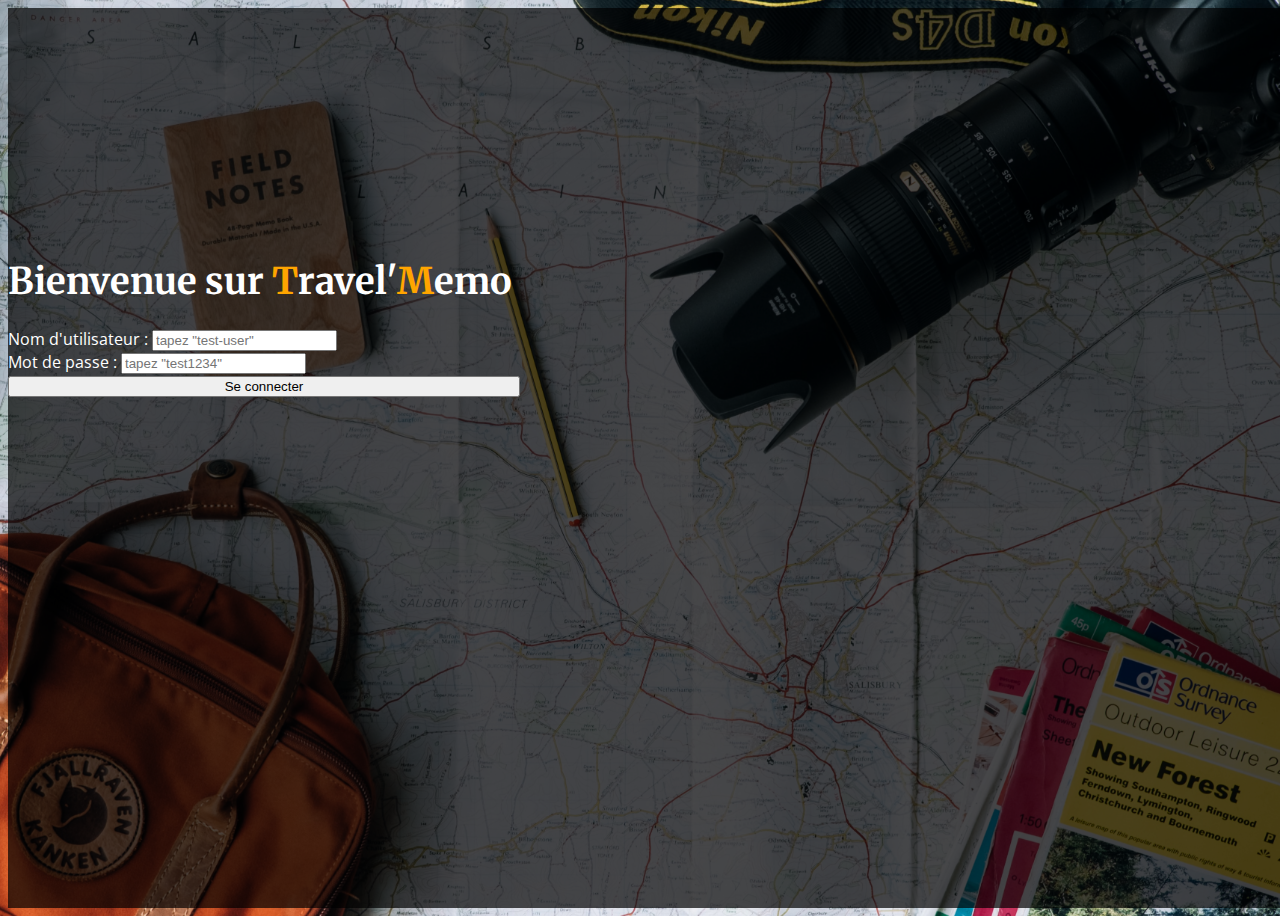
<file: index.html>
<!DOCTYPE html>
<html lang="en">
  <head>
    <meta charset="UTF-8" />
    <meta http-equiv="X-UA-Compatible" content="IE=edge" />
    <meta name="viewport" content="width=device-width, initial-scale=1.0" />
    <meta
      property="og:image"
      content="https://travel-memo.netlify.app/assets/annie-spratt-qyAka7W5uMY-unsplash.jpg"
    />

    <link
      href="https://fonts.googleapis.com/css2?family=Merriweather:wght@300;400;700&family=Open+Sans:wght@300;400;700&display=swap"
      rel="stylesheet"
    />
    <link
      href="https://cdn.jsdelivr.net/npm/bootstrap@5.0.0-beta3/dist/css/bootstrap.min.css"
      rel="stylesheet"
      integrity="sha384-eOJMYsd53ii+scO/bJGFsiCZc+5NDVN2yr8+0RDqr0Ql0h+rP48ckxlpbzKgwra6"
      crossorigin="anonymous"
    />
    <link rel="stylesheet" href="style.css" />
    <title>Travel Memo | Login</title>
  </head>
  <body>
    <main>
      <div class="container">
        <h1>Bienvenue sur <span>T</span>ravel'<span>M</span>emo</h1>
        <div class="alert alert-danger" role="alert">
          Nom d'utilisateur / mot de passe incorrect
        </div>
        <form>
          <div class="mb-3">
            <label for="nom" class="form-label">Nom d'utilisateur :</label>
            <input
              type="text"
              class="form-control"
              id="nom"
              aria-describedby="emailHelp"
              placeholder='tapez "test-user"'
            />
          </div>
          <div class="mb-3">
            <label for="password" class="form-label">Mot de passe :</label>
            <input
              type="password"
              class="form-control"
              id="password"
              placeholder='tapez "test1234"'
            />
          </div>

          <button type="submit" class="btn btn-primary">Se connecter</button>
        </form>
      </div>
    </main>

    <!-- scripts -->
    <script
      src="https://cdn.jsdelivr.net/npm/bootstrap@5.0.0-beta3/dist/js/bootstrap.bundle.min.js"
      integrity="sha384-JEW9xMcG8R+pH31jmWH6WWP0WintQrMb4s7ZOdauHnUtxwoG2vI5DkLtS3qm9Ekf"
      crossorigin="anonymous"
    ></script>
    <script
      src="https://cdnjs.cloudflare.com/ajax/libs/jquery/3.6.0/jquery.min.js"
      integrity="sha512-894YE6QWD5I59HgZOGReFYm4dnWc1Qt5NtvYSaNcOP+u1T9qYdvdihz0PPSiiqn/+/3e7Jo4EaG7TubfWGUrMQ=="
      crossorigin="anonymous"
    ></script>
    <script src="script.js"></script>
  </body>
</html>
</file>
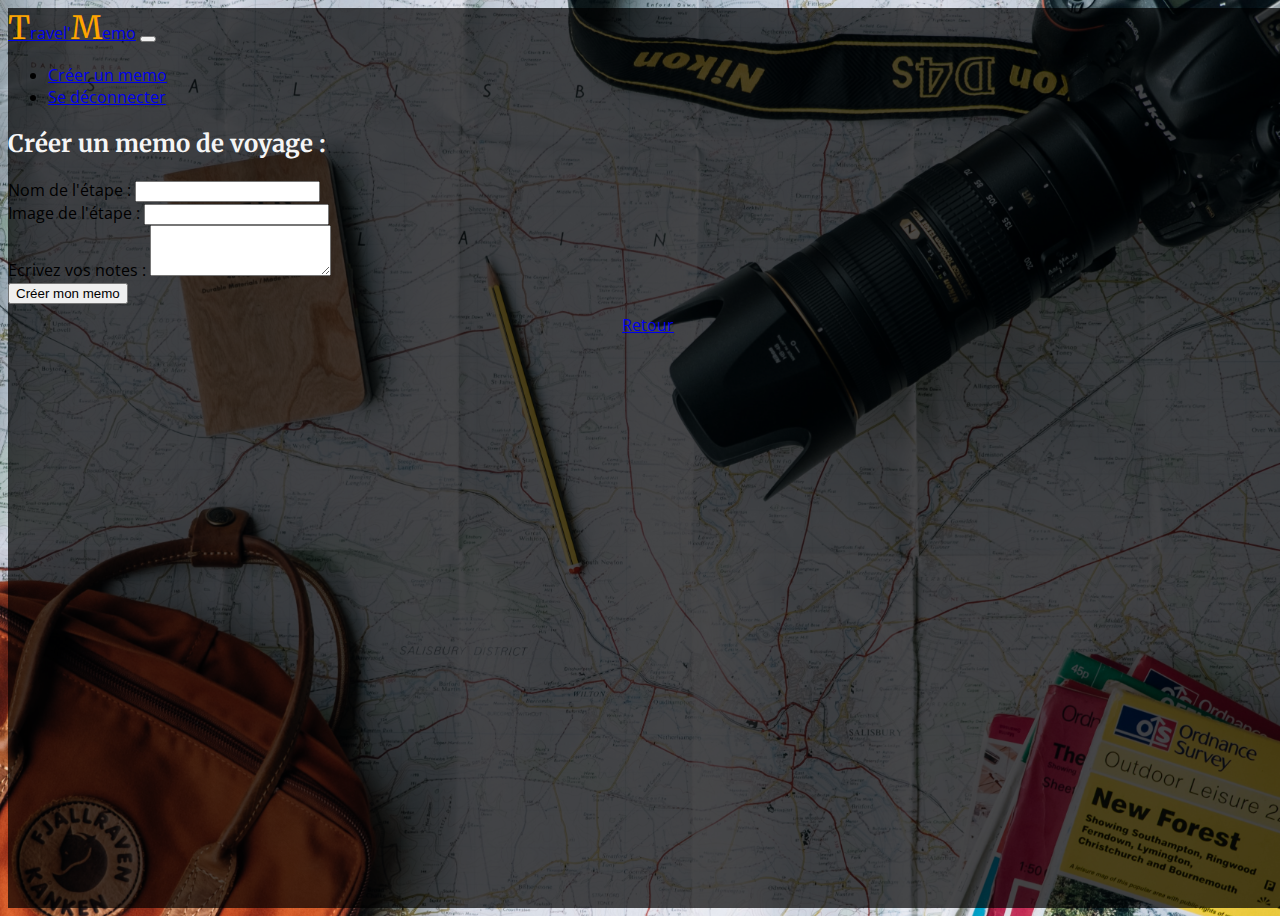
<file: Page_creer_memo/nouveau-memo.html>
<!DOCTYPE html>
<html lang="en">
  <head>
    <meta charset="UTF-8" />
    <meta http-equiv="X-UA-Compatible" content="IE=edge" />
    <meta name="viewport" content="width=device-width, initial-scale=1.0" />
    <link
      href="https://fonts.googleapis.com/css2?family=Merriweather:wght@300;400;700&family=Open+Sans:wght@300;400;700&display=swap"
      rel="stylesheet"
    />
    <link
      href="https://cdn.jsdelivr.net/npm/bootstrap@5.0.0-beta3/dist/css/bootstrap.min.css"
      rel="stylesheet"
      integrity="sha384-eOJMYsd53ii+scO/bJGFsiCZc+5NDVN2yr8+0RDqr0Ql0h+rP48ckxlpbzKgwra6"
      crossorigin="anonymous"
    />
    <link rel="stylesheet" href="style.css" />
    <title>Travel'Memo | Nouveau memo</title>
  </head>
  <body>
    <main>
      <nav class="navbar navbar-expand-lg navbar-dark bg-dark">
        <div class="container">
          <a class="navbar-brand" href="/index.html"
            ><span>T</span>ravel'<span>M</span>emo</a
          >
          <button
            class="navbar-toggler"
            type="button"
            data-bs-toggle="collapse"
            data-bs-target="#navbarSupportedContent"
            aria-controls="navbarSupportedContent"
            aria-expanded="false"
            aria-label="Toggle navigation"
          >
            <span class="navbar-toggler-icon"></span>
          </button>
          <div class="collapse navbar-collapse" id="navbarSupportedContent">
            <ul class="navbar-nav ms-auto">
              <li class="nav-item">
                <a
                  class="nav-link active"
                  aria-current="page"
                  href="/Page_creer_memo/nouveau-memo.html"
                  >Créer un memo</a
                >
              </li>
              <li class="nav-item">
                <a class="nav-link active" href="#">Se déconnecter</a>
              </li>
            </ul>
          </div>
        </div>
      </nav>

      <section class="container m-auto mt-5">
        <h2>Créer un memo de voyage :</h2>
        <form class="text-white">
          <div class="mb-3">
            <label for="titre" class="form-label">Nom de l'étape :</label>
            <input type="text" class="form-control" id="titre" />
          </div>
          <div class="mb-3">
            <label for="image" class="form-label">Image de l'étape :</label>
            <input type="text" class="form-control" id="image" />
          </div>
          <div class="mb-3">
            <label for="description" class="form-label"
              >Ecrivez vos notes :</label
            >
            <textarea
              name="description"
              class="form-control"
              id="description"
              rows="3"
            ></textarea>
          </div>

          <button type="submit" class="btn btn-warning w-100">
            Créer mon memo
          </button>
        </form>
        <a href="/Page_mes_memos/mes-memos.html">Retour</a>
      </section>
    </main>

    <!-- scripts -->
    <script
      src="https://cdn.jsdelivr.net/npm/bootstrap@5.0.0-beta3/dist/js/bootstrap.bundle.min.js"
      integrity="sha384-JEW9xMcG8R+pH31jmWH6WWP0WintQrMb4s7ZOdauHnUtxwoG2vI5DkLtS3qm9Ekf"
      crossorigin="anonymous"
    ></script>
    <script
      src="https://cdnjs.cloudflare.com/ajax/libs/jquery/3.6.0/jquery.min.js"
      integrity="sha512-894YE6QWD5I59HgZOGReFYm4dnWc1Qt5NtvYSaNcOP+u1T9qYdvdihz0PPSiiqn/+/3e7Jo4EaG7TubfWGUrMQ=="
      crossorigin="anonymous"
    ></script>
    <script src="script.js"></script>
  </body>
</html>
</file>
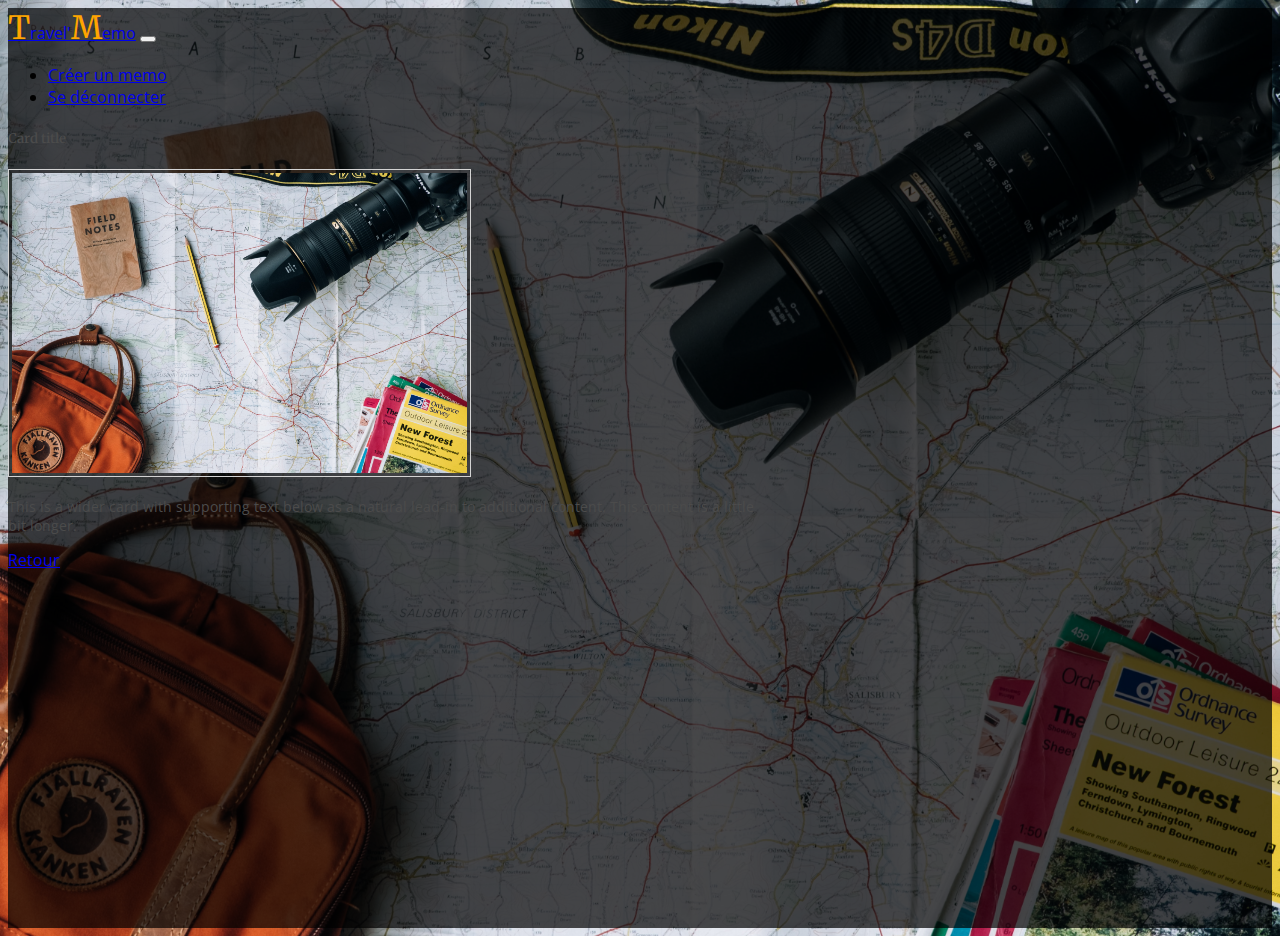
<file: Page_detail/detail.html>
<!DOCTYPE html>
<html lang="en">
  <head>
    <meta charset="UTF-8" />
    <meta http-equiv="X-UA-Compatible" content="IE=edge" />
    <meta name="viewport" content="width=device-width, initial-scale=1.0" />
    <link
      href="https://fonts.googleapis.com/css2?family=Merriweather:wght@300;400;700&family=Open+Sans:wght@300;400;700&display=swap"
      rel="stylesheet"
    />
    <link
      href="https://cdn.jsdelivr.net/npm/bootstrap@5.0.0-beta3/dist/css/bootstrap.min.css"
      rel="stylesheet"
      integrity="sha384-eOJMYsd53ii+scO/bJGFsiCZc+5NDVN2yr8+0RDqr0Ql0h+rP48ckxlpbzKgwra6"
      crossorigin="anonymous"
    />
    <link rel="stylesheet" href="style.css" />
    <title>Travel'Memo | Memo détaillé</title>
  </head>
  <body>
    <main>
      <nav class="navbar navbar-expand-lg navbar-dark bg-dark">
        <div class="container">
          <a class="navbar-brand" href="/index.html"
            ><span>T</span>ravel'<span>M</span>emo</a
          >
          <button
            class="navbar-toggler"
            type="button"
            data-bs-toggle="collapse"
            data-bs-target="#navbarSupportedContent"
            aria-controls="navbarSupportedContent"
            aria-expanded="false"
            aria-label="Toggle navigation"
          >
            <span class="navbar-toggler-icon"></span>
          </button>
          <div class="collapse navbar-collapse" id="navbarSupportedContent">
            <ul class="navbar-nav ms-auto">
              <li class="nav-item">
                <a
                  class="nav-link active"
                  aria-current="page"
                  href="/Page_creer_memo/nouveau-memo.html"
                  >Créer un memo</a
                >
              </li>
              <li class="nav-item">
                <a class="nav-link active" href="#">Se déconnecter</a>
              </li>
            </ul>
          </div>
        </div>
      </nav>

      <div class="card m-auto mt-5">
        <div class="card-body text-center">
          <h5 class="card-title">Card title</h5>
          <img
            src="/annie-spratt-qyAka7W5uMY-unsplash.jpg"
            class="card-img-bottom"
            alt="photo"
          />
        </div>
        <div class="card-body pt-0">
          <p class="card-text">
            This is a wider card with supporting text below as a natural lead-in
            to additional content. This content is a little bit longer.
          </p>
          <a href="/Page_mes_memos/mes-memos.html" class="btn btn-warning"
            >Retour</a
          >
        </div>
      </div>
    </main>

    <!-- scripts -->
    <script
      src="https://cdn.jsdelivr.net/npm/bootstrap@5.0.0-beta3/dist/js/bootstrap.bundle.min.js"
      integrity="sha384-JEW9xMcG8R+pH31jmWH6WWP0WintQrMb4s7ZOdauHnUtxwoG2vI5DkLtS3qm9Ekf"
      crossorigin="anonymous"
    ></script>
    <script
      src="https://cdnjs.cloudflare.com/ajax/libs/jquery/3.6.0/jquery.min.js"
      integrity="sha512-894YE6QWD5I59HgZOGReFYm4dnWc1Qt5NtvYSaNcOP+u1T9qYdvdihz0PPSiiqn/+/3e7Jo4EaG7TubfWGUrMQ=="
      crossorigin="anonymous"
    ></script>
    <script src="script.js"></script>
  </body>
</html>
</file>
<file: style.css>
body {
  height: 100vh;
  width: 100vw;
  font-family: "Open Sans", sans-serif;
  background: url("/assets/annie-spratt-qyAka7W5uMY-unsplash.jpg") no-repeat
    center/cover;
}

main {
  height: 100%;
  color: white;
  background-color: rgba(0, 0, 0, 0.7);
  display: flex;
  align-items: center;
}

.container {
  height: 50%;
  width: 40%;
}

h1 {
  font-family: "Merriweather", serif;
  font-size: 2.3em;
}

h1 span {
  color: orange;
}

.btn {
  width: 100%;
}

@media screen and (max-width: 750px) {
  .container {
    width: 100%;
  }

  h1 {
    font-size: 1.5em;
  }

  form {
    font-size: 1.2em;
  }
}
</file>
<file: Page_creer_memo/style.css>
body {
  height: 100vh;
  width: 100vw;
  font-family: "Open Sans", sans-serif;
  background: url("/assets/annie-spratt-qyAka7W5uMY-unsplash.jpg") no-repeat
    top/cover;
}

main {
  height: 100%;
  background-color: rgba(0, 0, 0, 0.7);
}

span {
  color: orange;
  font-size: 2em;
  font-family: "Merriweather", serif;
}

h2 {
  font-family: "Merriweather", serif;
  color: whitesmoke;
}

section a {
  display: block;
  width: 100px;
  margin: 10px auto 0;
  text-align: center;
}

@media screen and (max-width: 750px) {
  main {
    font-size: 1.3em;
  }

  nav .navbar-toggler {
    font-size: 0.6em;
  }

  h2 {
    font-size: 1.3em;
  }

  form {
    font-size: 0.9em;
  }

  .btn {
    font-size: 1em;
  }
}
</file>
<file: Page_detail/style.css>
body {
  font-family: "Open Sans", sans-serif;
  background: url("/assets/annie-spratt-qyAka7W5uMY-unsplash.jpg") no-repeat
    center/cover;
}

main {
  min-height: 100vh;
  max-width: 100vw;
  padding-bottom: 20px;
  background-color: rgba(0, 0, 0, 0.7);
}

span {
  color: orange;
  font-size: 2em;
  font-family: "Merriweather", serif;
}

.card {
  width: 60%;
}

.card-title {
  font-family: "Merriweather", serif;
  font-weight: 600;
  color: rgb(75, 75, 75);
}

.card img {
  width: 60%;
  height: 300px;
  object-fit: cover;
  border: 1px solid lightgrey;
  padding: 3px;
}

.card p {
  font-size: 0.9em;
  color: rgb(75, 75, 75);
}

@media screen and (max-width: 750px) {
  main {
    font-size: 1.3em;
  }

  nav .navbar-toggler {
    font-size: 0.6em;
  }

  .card {
    width: 90%;
  }

  .card-title {
    text-align: start;
    font-size: 1.3em;
  }

  .card img {
    width: 100%;
  }
  .btn {
    font-size: 0.9em;
  }
}
</file>
